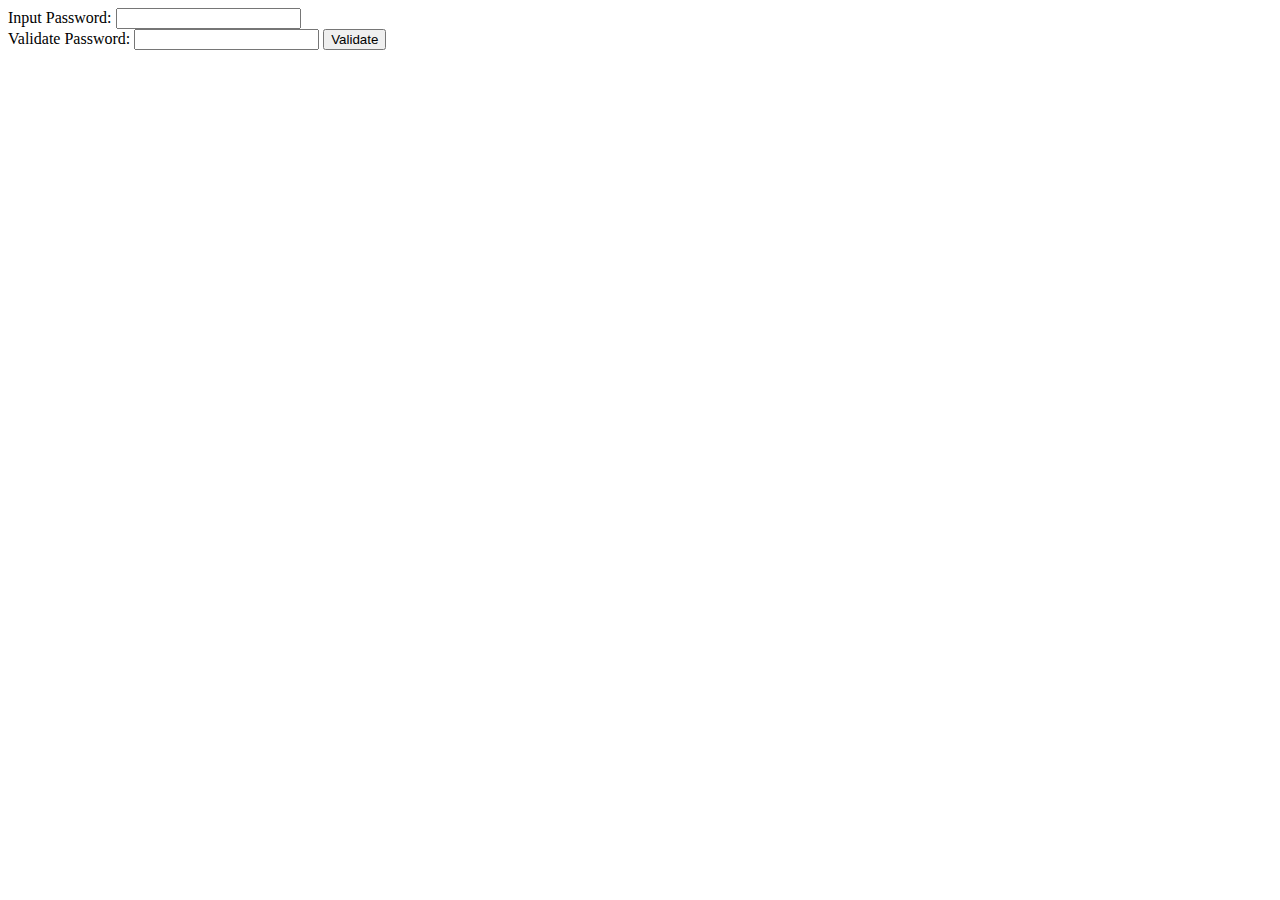
<file: lab8/ex1/index.html>
<html>
	<body>
		<div id="input_block">
			Input Password:
			<input type="password" id="user_input"></input>
		</div>
		<div id="validate_block">
			Validate Password:
			<input type="password" id="validate_input"></input>
			<button id="validate_btn">Validate</button>
		</div>
	</body>
	<head>
		<script src="ex1.js"></script>
	</head>
</html>
</file>
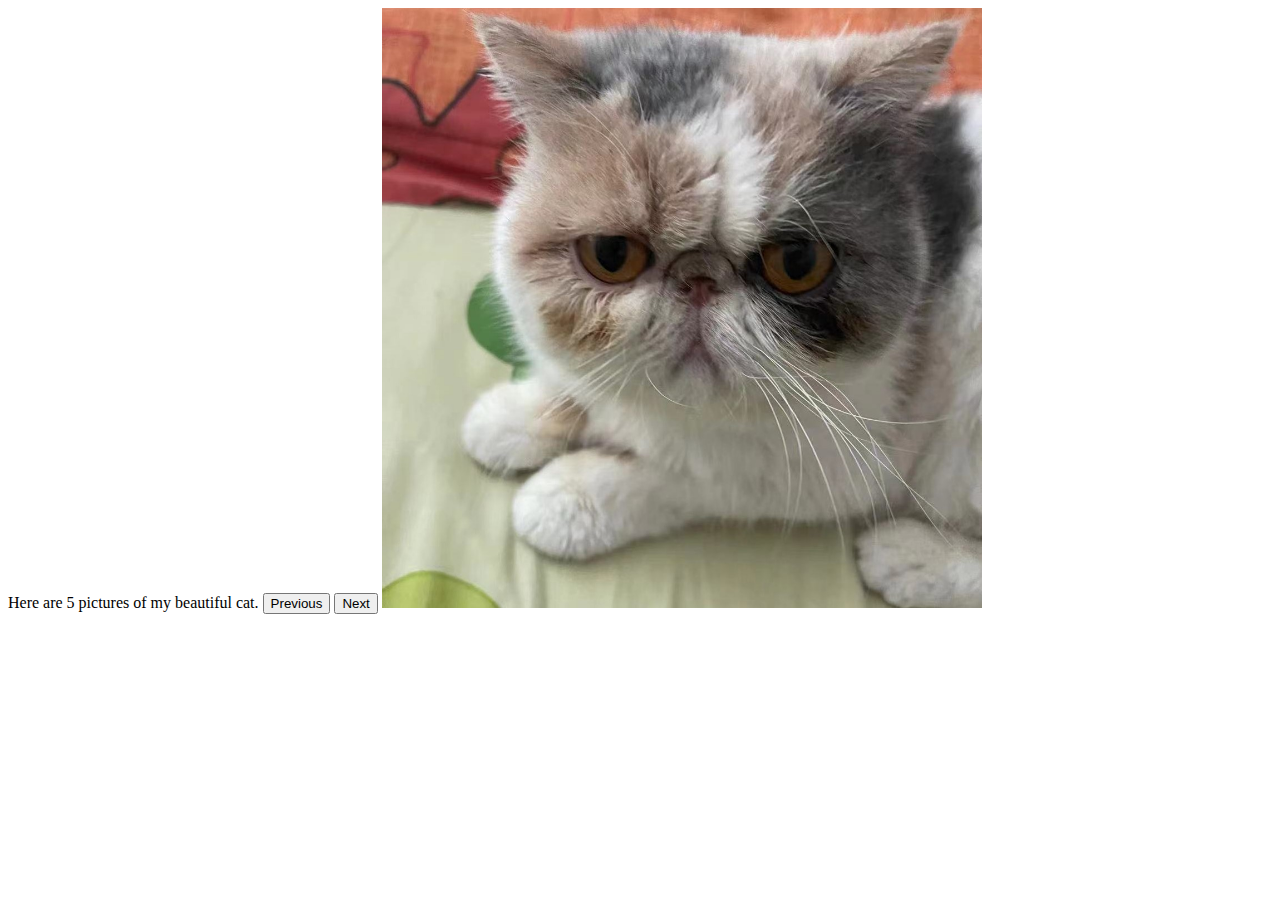
<file: lab8/ex2/index.html>
<html>
    <body>
        <head>Here are 5 pictures of my beautiful cat.</head>
        <button id="prev">Previous</button>
        <button id="next">Next</button>
        <img src="1.jpg" id="m_img" width="600" height="600">
        <script src="ex2.js"></script>
    </body>
</html>
</file>
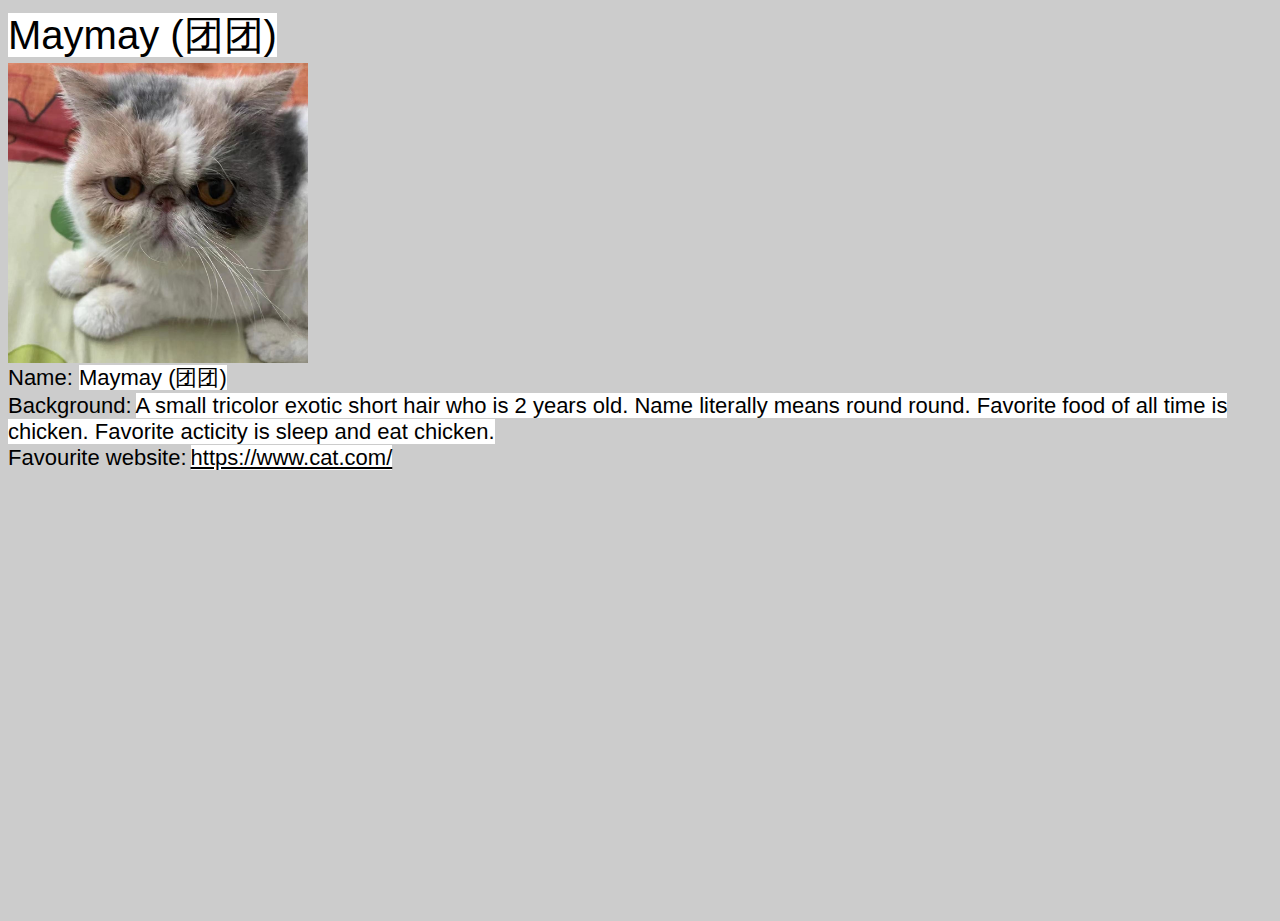
<file: lab8/ex3/index.html>
<html>
  <head>
    <link href="ex3.css"
    rel="stylesheet"
    type="text/css"/>
    <font>Maymay (团团)</font><br>
    <img id="image" width = 300 height= 300 src="1.jpg"><br>
    <font class="nobackground">Name: </font><font class="small">Maymay (团团)</font><br>
    <font class="nobackground">Background:</font>
    <font class="small">A small tricolor exotic short hair who is 2 years old. Name literally means round round. Favorite food of all time is chicken. Favorite acticity is sleep and eat chicken.</font><br>
    <font class="nobackground">Favourite website:</font>
    <a href="https://www.cat.com/">https://www.cat.com/</a><br>
    <iframe width=50% height=50% src="https://www.youtube.com/embed/QH2-TGUlwu4" frameborder="0" allow="accelerometer; autoplay; clipboard-write; encrypted-media; gyroscope; picture-in-picture" allowfullscreen></iframe><br>
  </head>
</html>
</file>
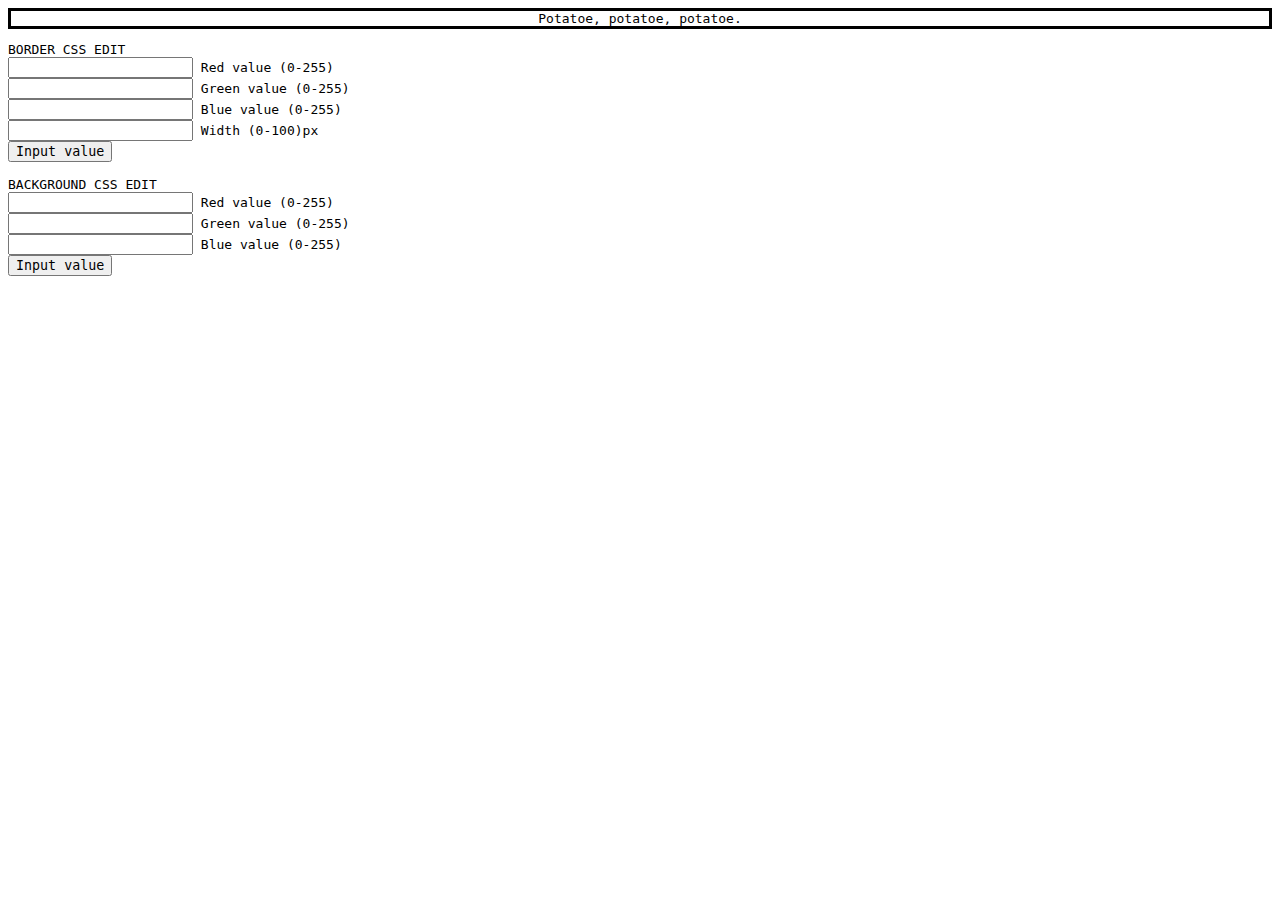
<file: lab8/ex4/index.html>
<html>
    <style>
        body{
            font-family: monospace;
        }
        div{
            font-family: monospace;
        }
        div.mainr{
            display: block;
            text-align: center;
            font-family: monospace;
        }
        button{
            font-family: monospace;
        }

        p{
            border-style: solid;
            border-color: black;
        }
    </style>
    <body>
        <div class="mainr">
            <p id="sample">
                Potatoe, potatoe, potatoe.
            </p>
        </div>
        <div class="border_input">
            <scan id="border_tag"> BORDER CSS EDIT</scan></BR>
            <input type="number" id="border_r" > Red value (0-255)</input></BR>
            <input type="number" id="border_g" > Green value (0-255)</input></BR>
            <input type="number" id="border_b" > Blue value (0-255)</input></BR>
            <input type="number" id="border_width" > Width (0-100)px </input></BR>
            <button id="border_input">Input value</button></BR>
        </div>
        </BR>
        <div class="background_input">
            <scan id="background_tag"> BACKGROUND CSS EDIT</scan></BR>
            <input type="number" id="background_r"> Red value (0-255)</input></BR>
            <input type="number" id="background_g"> Green value (0-255)</input></BR>
            <input type="number" id="background_b"> Blue value (0-255)</input></BR>
            <button id="background_input">Input value</button>
        </div>
    </body>
    <head>
        <script src="ex4.js"></script>
    </head>
</html>
</file>
<file: lab8/ex3/ex3.css>
font{
 background-color: white;
 color: black;
 font-family: arial;
 font-size: 40px;
}

body {
 background-image: url("https://wallpaperaccess.com/full/192448.jpg");
 background-color: #cccccc;
}

font.small{
  font-size: 22px;
}

font.nobackground{
  background-color: transparent;
  font-size: 22px;
}

font:hover{
  background-color: black;
  color: white;
  font-family: arial;
  font-size: 22px;
}

a{
  background-color: white;
  color: black;
  font-family: arial;
  font-size: 22px;
}

a:hover{
  background-color: black;
  color: white;
  font-family: arial;
  font-size: 22px;
}
</file>
